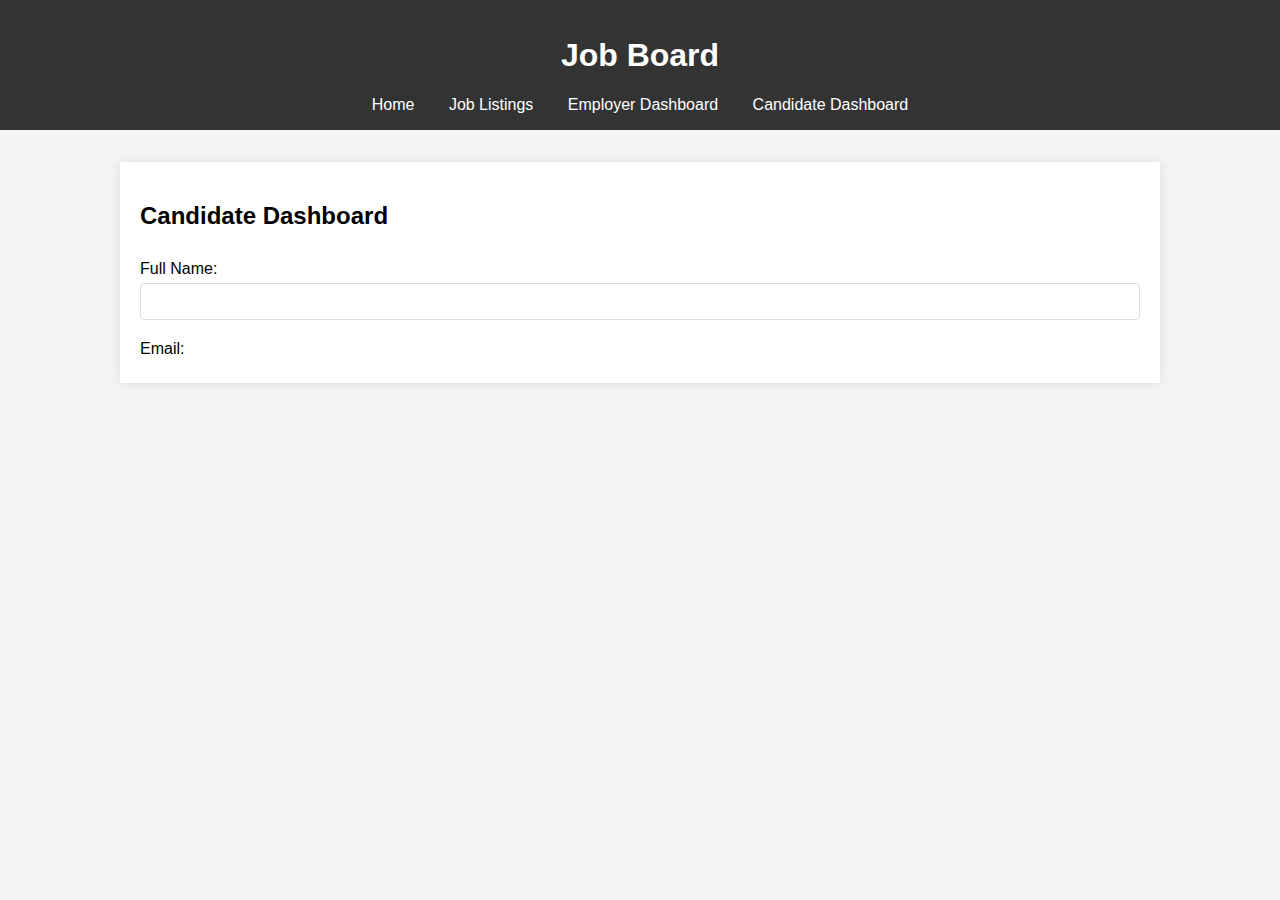
<file: candidate-dashboard.html>
<!DOCTYPE html>
<html lang="en">
<head>
    <meta charset="UTF-8">
    <meta name="viewport" content="width=device-width, initial-scale=1.0">
    <title>Candidate Dashboard</title>
    <link rel="stylesheet" href="styles.css">
</head>
<body>

<header>
    <h1>Job Board</h1>
    <nav>
        <a href="index.html">Home</a>
        <a href="job-listings.html">Job Listings</a>
        <a href="employer-dashboard.html">Employer Dashboard</a>
        <a href="candidate-dashboard.html">Candidate Dashboard</a>
    </nav>
</header>

<main>
    <h2>Candidate Dashboard</h2>
    <form>
        <label for="full-name">Full Name:</label>
        <input type="text" id="full-name" name="full-name">

        <label for="email">Email:</label>
        <input type="email" id="email" name="email
</file>
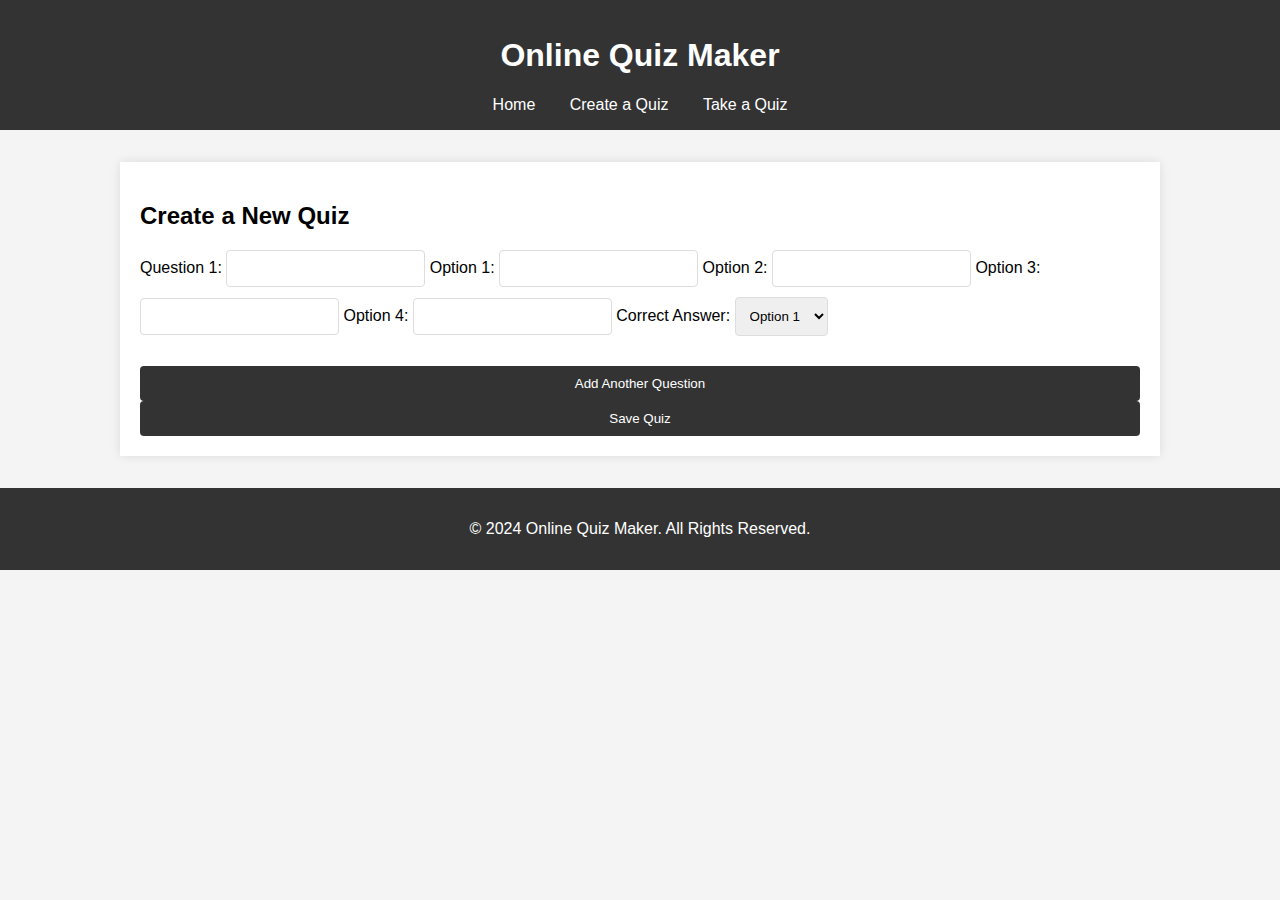
<file: create-quiz.html>
<!DOCTYPE html>
<html lang="en">
<head>
    <meta charset="UTF-8">
    <meta name="viewport" content="width=device-width, initial-scale=1.0">
    <title>Create a Quiz</title>
    <link rel="stylesheet" href="styles.css">
</head>
<body>

<header>
    <h1>Online Quiz Maker</h1>
    <nav>
        <a href="index.html">Home</a>
        <a href="create-quiz.html">Create a Quiz</a>
        <a href="take-quiz.html">Take a Quiz</a>
    </nav>
</header>

<main>
    <h2>Create a New Quiz</h2>
    <form id="create-quiz-form">
        <div id="quiz-questions-container">
            <div class="quiz-question">
                <label for="question-1">Question 1:</label>
                <input type="text" id="question-1" name="question-1" required>
                
                <label for="option-1-1">Option 1:</label>
                <input type="text" id="option-1-1" name="option-1-1" required>

                <label for="option-1-2">Option 2:</label>
                <input type="text" id="option-1-2" name="option-1-2" required>

                <label for="option-1-3">Option 3:</label>
                <input type="text" id="option-1-3" name="option-1-3" required>

                <label for="option-1-4">Option 4:</label>
                <input type="text" id="option-1-4" name="option-1-4" required>

                <label for="correct-answer-1">Correct Answer:</label>
                <select id="correct-answer-1" name="correct-answer-1" required>
                    <option value="1">Option 1</option>
                    <option value="2">Option 2</option>
                    <option value="3">Option 3</option>
                    <option value="4">Option 4</option>
                </select>
            </div>
        </div>

        <button type="button" onclick="addQuestion()">Add Another Question</button>
        <button type="submit">Save Quiz</button>
    </form>
</main>

<footer>
    <p>&copy; 2024 Online Quiz Maker. All Rights Reserved.</p>
</footer>

<script src="app.js"></script>
</body>
</html>
</file>
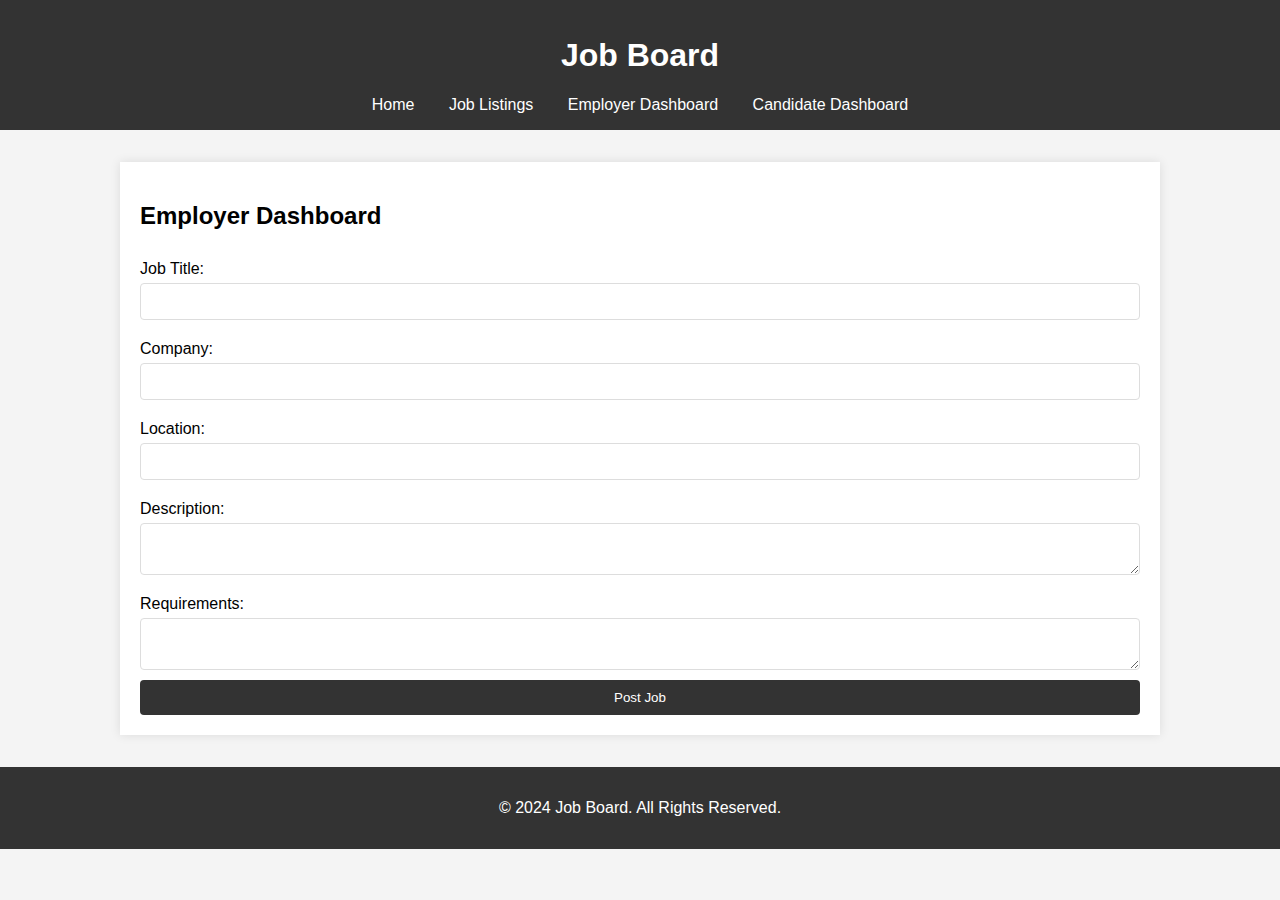
<file: employer-dashboard.html>
<!DOCTYPE html>
<html lang="en">
<head>
    <meta charset="UTF-8">
    <meta name="viewport" content="width=device-width, initial-scale=1.0">
    <title>Employer Dashboard</title>
    <link rel="stylesheet" href="styles.css">
</head>
<body>

<header>
    <h1>Job Board</h1>
    <nav>
        <a href="index.html">Home</a>
        <a href="job-listings.html">Job Listings</a>
        <a href="employer-dashboard.html">Employer Dashboard</a>
        <a href="candidate-dashboard.html">Candidate Dashboard</a>
    </nav>
</header>

<main>
    <h2>Employer Dashboard</h2>
    <form>
        <label for="job-title">Job Title:</label>
        <input type="text" id="job-title" name="job-title">

        <label for="company">Company:</label>
        <input type="text" id="company" name="company">

        <label for="location">Location:</label>
        <input type="text" id="location" name="location">

        <label for="description">Description:</label>
        <textarea id="description" name="description"></textarea>

        <label for="requirements">Requirements:</label>
        <textarea id="requirements" name="requirements"></textarea>

        <button type="submit">Post Job</button>
    </form>
</main>

<footer>
    <p>&copy; 2024 Job Board. All Rights Reserved.</p>
</footer>

</body>
</html>
</file>
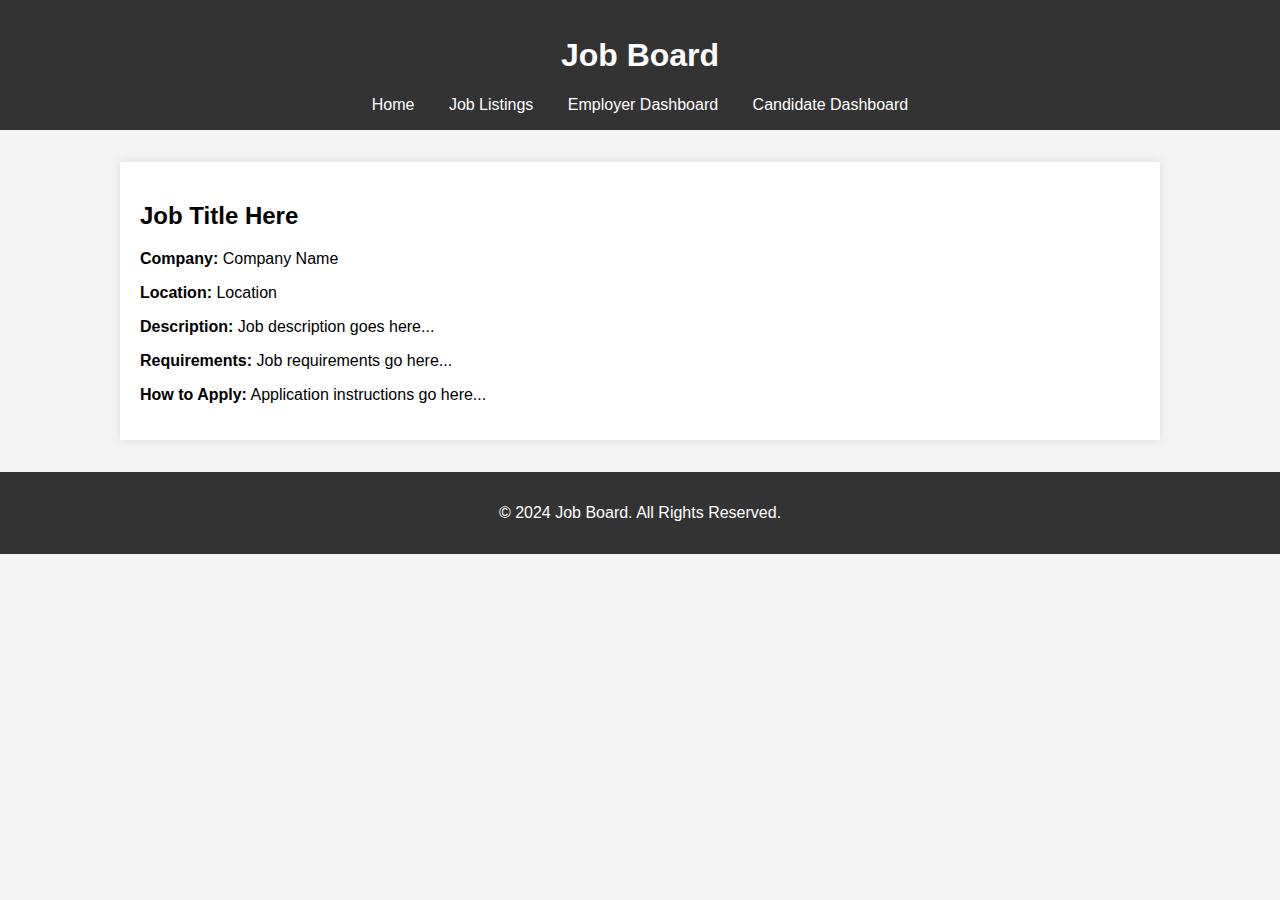
<file: job-detail.html>
<!DOCTYPE html>
<html lang="en">
<head>
    <meta charset="UTF-8">
    <meta name="viewport" content="width=device-width, initial-scale=1.0">
    <title>Job Detail</title>
    <link rel="stylesheet" href="styles.css">
</head>
<body>

<header>
    <h1>Job Board</h1>
    <nav>
        <a href="index.html">Home</a>
        <a href="job-listings.html">Job Listings</a>
        <a href="employer-dashboard.html">Employer Dashboard</a>
        <a href="candidate-dashboard.html">Candidate Dashboard</a>
    </nav>
</header>

<main>
    <h2>Job Title Here</h2>
    <p><strong>Company:</strong> Company Name</p>
    <p><strong>Location:</strong> Location</p>
    <p><strong>Description:</strong> Job description goes here...</p>
    <p><strong>Requirements:</strong> Job requirements go here...</p>
    <p><strong>How to Apply:</strong> Application instructions go here...</p>
</main>

<footer>
    <p>&copy; 2024 Job Board. All Rights Reserved.</p>
</footer>

</body>
</html>
</file>
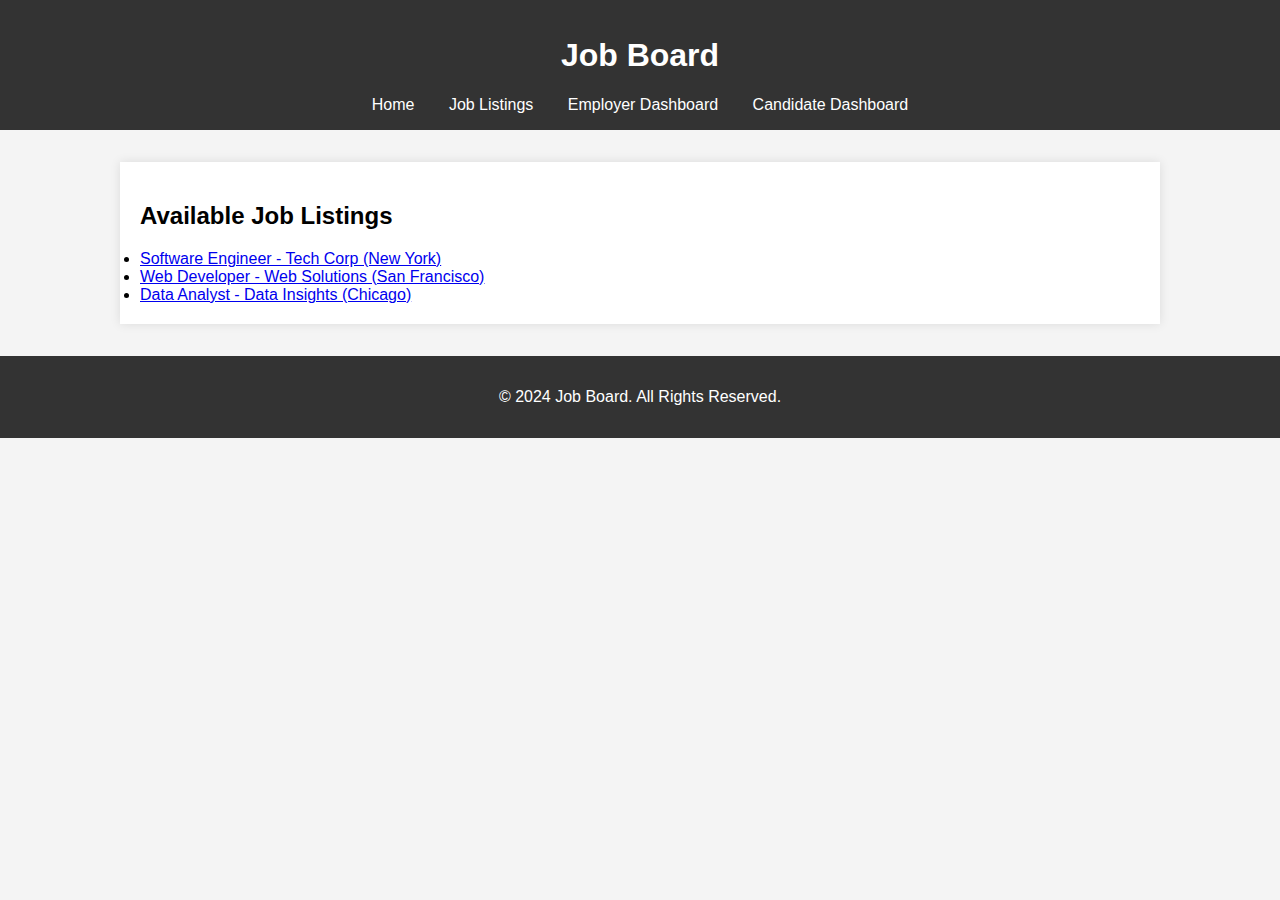
<file: job-listings.html>
<!DOCTYPE html>
<html lang="en">
<head>
    <meta charset="UTF-8">
    <meta name="viewport" content="width=device-width, initial-scale=1.0">
    <title>Job Listings</title>
    <link rel="stylesheet" href="styles.css">
</head>
<body>

<header>
    <h1>Job Board</h1>
    <nav>
        <a href="index.html">Home</a>
        <a href="job-listings.html">Job Listings</a>
        <a href="employer-dashboard.html">Employer Dashboard</a>
        <a href="candidate-dashboard.html">Candidate Dashboard</a>
    </nav>
</header>

<main>
    <h2>Available Job Listings</h2>
    <div id="job-list">
        <ul>
            <!-- Job listings will be dynamically added here -->
        </ul>
    </div>
</main>

<footer>
    <p>&copy; 2024 Job Board. All Rights Reserved.</p>
</footer>

<script src="app.js"></script>
</body>
</html>
</file>
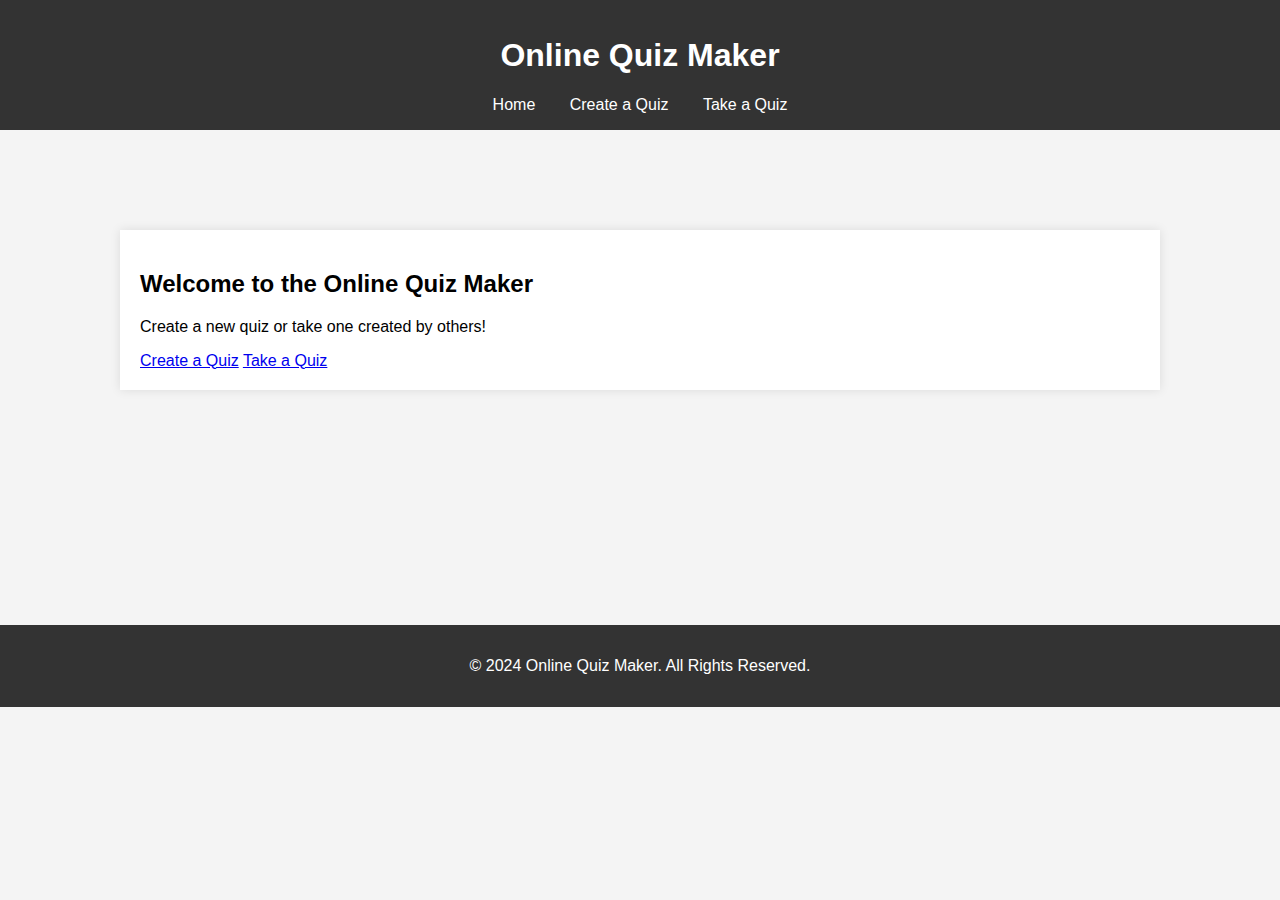
<file: kkkkkkkkk.html>
<!DOCTYPE html>
<html lang="en">
<head>
    <meta charset="UTF-8">
    <meta name="viewport" content="width=device-width, initial-scale=1.0">
    <title>Online Quiz Maker - Home</title>
    <link rel="stylesheet" href="styles.css">
    <link rel="icon" href="C:\Users\NITHISHA\Desktop\Internship_1\Monisha Task5\quiz.png">
</head>
<body>

<header>
    <h1>Online Quiz Maker</h1>
    <nav>
        <a href="index.html">Home</a>
        <a href="create-quiz.html">Create a Quiz</a>
        <a href="take-quiz.html">Take a Quiz</a>
    </nav>
</header>

<main class="y">
    <h2>Welcome to the Online Quiz Maker</h2>
    <p>Create a new quiz or take one created by others!</p>
    <a href="create-quiz.html" class="button">Create a Quiz</a>
    <a href="take-quiz.html" class="button">Take a Quiz</a>
</main>

<footer class="x">
    <p>&copy; 2024 Online Quiz Maker. All Rights Reserved.</p>
</footer>
<script href="C:\Users\NITHISHA\Desktop\Internship_1\Monisha Task5\app.js"></script>
</body>
</html>
</file>
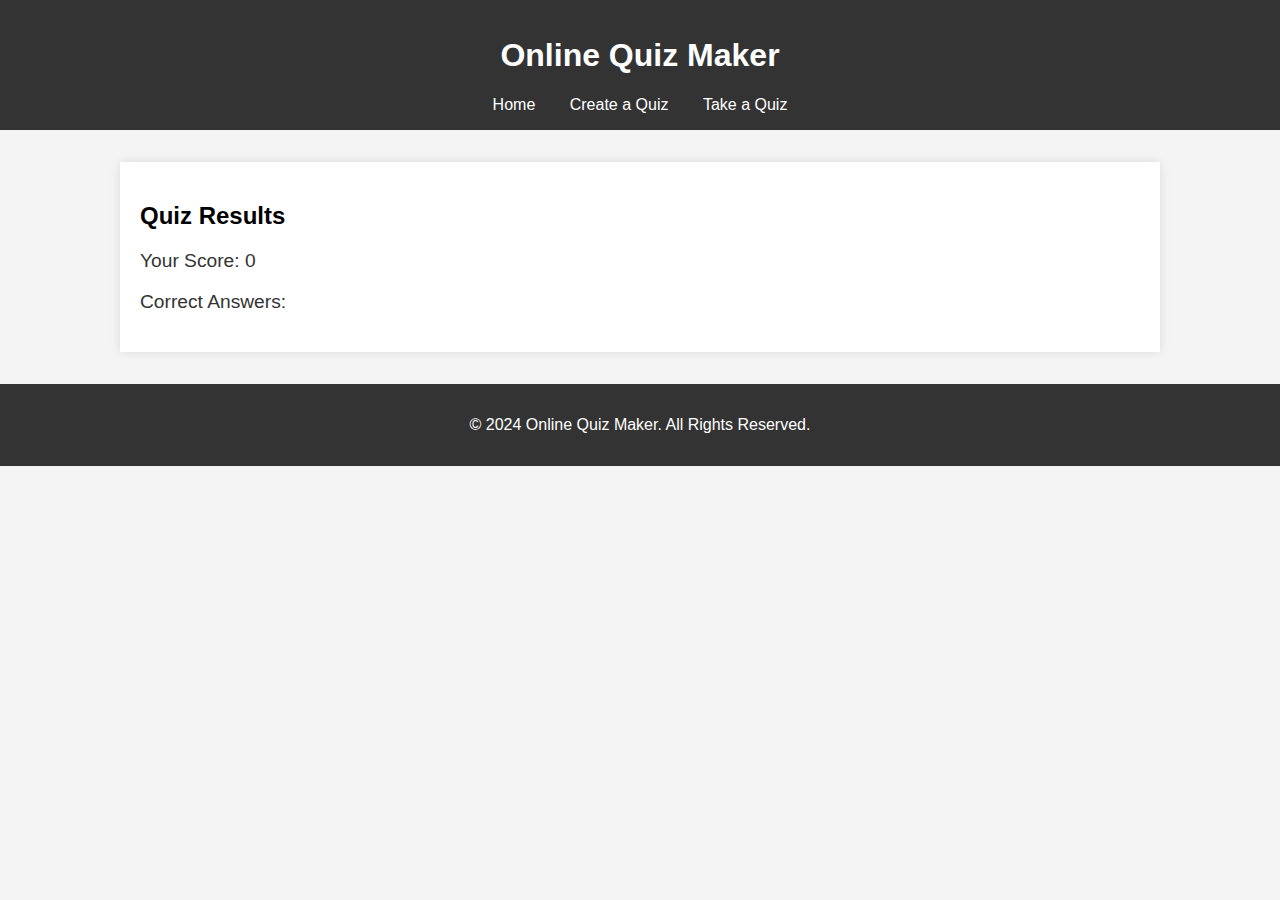
<file: quiz-results.html>
<!DOCTYPE html>
<html lang="en">
<head>
    <meta charset="UTF-8">
    <meta name="viewport" content="width=device-width, initial-scale=1.0">
    <title>Quiz Results</title>
    <link rel="stylesheet" href="styles.css">
</head>
<body>

<header>
    <h1>Online Quiz Maker</h1>
    <nav>
        <a href="index.html">Home</a>
        <a href="create-quiz.html">Create a Quiz</a>
        <a href="take-quiz.html">Take a Quiz</a>
    </nav>
</header>

<main>
    <h2>Quiz Results</h2>
    <p class="quiz-results">Your Score: <span id="score">0</span></p>
    <p class="quiz-results">Correct Answers:</p>
    <ul id="correct-answers-list">
        <!-- Correct answers will be dynamically added here -->
    </ul>
</main>

<footer>
    <p>&copy; 2024 Online Quiz Maker. All Rights Reserved.</p>
</footer>

<script src="app.js"></script>
</body>
</html>
</file>
<file: styles.css>
/* General Styles */
body {
    font-family: Arial, sans-serif;
    margin: 0;
    padding: 0;
    background-color: #f4f4f4;
}

/* Header Styles */
header {
    background-color: #333;
    color: #fff;
    padding: 1em 0;
    text-align: center;
}

header nav a {
    color: #fff;
    margin: 0 15px;
    text-decoration: none;
}

header nav a:hover {
    text-decoration: underline;
}

/* Main Content Styles */
main {
    max-width: 1000px;
    margin: 2em auto;
    padding: 20px;
    background-color: #fff;
    box-shadow: 0 0 10px rgba(0, 0, 0, 0.1);
}

/* Footer Styles */
footer {
    text-align: center;
    padding: 1em;
    background-color: #333;
    color: #fff;
}

/* Form Styles */
form {
    display: flex;
    flex-direction: column;
}

form label {
    margin: 10px 0 5px;
}

form input, form select, form textarea {
    padding: 10px;
    margin-bottom: 10px;
    border: 1px solid #ddd;
    border-radius: 4px;
}

form button {
    padding: 10px;
    background-color: #333;
    color: #fff;
    border: none;
    border-radius: 4px;
    cursor: pointer;
}

form button:hover {
    background-color: #007BFF;
}

/* Quiz Styles */
.quiz-question {
    margin-bottom: 20px;
}

.quiz-options input {
    margin-right: 10px;
}

.quiz-options label {
    margin-right: 20px;
}

.quiz-results {
    font-size: 1.2em;
    color: #333;
}

.x{
    margin-top:235px;
    
}

.y{
    margin-top:100px;
}
</file>
